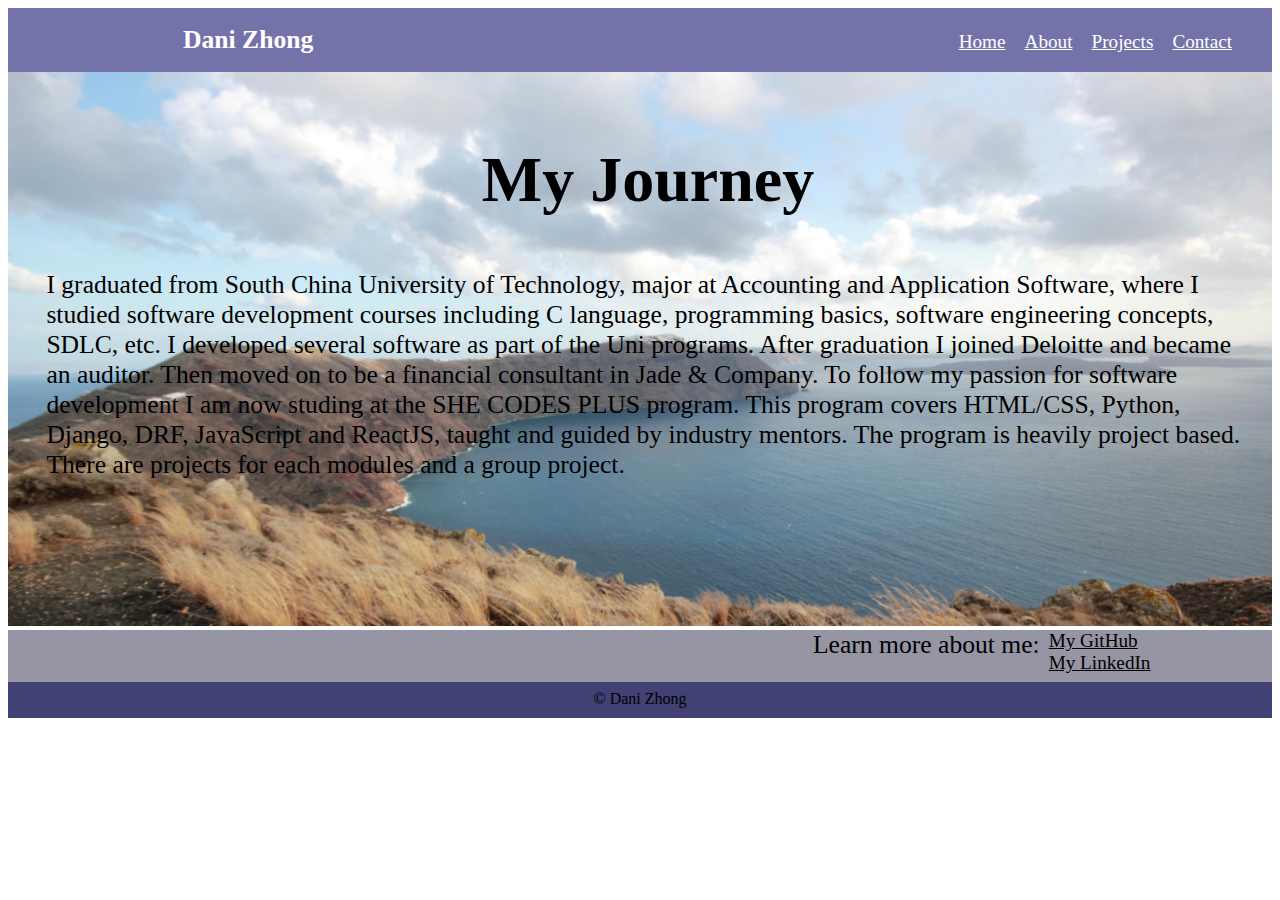
<file: about.html>
<!DOCTYPE html>
<html lang="en">
<head>
    <meta charset="UTF-8">
    <meta http-equiv="X-UA-Compatible" content="IE=edge">
    <meta name="viewport" content="width=device-width, initial-scale=1.0">
    <title>Dani Zhong</title>
    <link rel="stylesheet" href="styles.css"> 
</head>



<body>
    <script src="https://ajax.googleapis.com/ajax/libs/jquery/2.1.1/jquery.min.js"></script>

    <script type="text/javascript" language="JavaScript">
    function imageresize() {
		var w = window.innerWidth;
		// console.log(w);
			
		var img = document.getElementById("img-about");
		var imgsrc = img.getAttribute("src");
		console.log(imgsrc);

        if (w>960)
			img.setAttribute("src", "Blackground.JPG");
        
		if (w<=960 & w>600) {
			img.setAttribute("src", "Blackground Medium.JPG");
        };
        
        if (w<=600) {
		    img.setAttribute("src", "Blackground Small.JPG");
        }; 
        }
		// imgsrc = img.getAttribute("src");
		// console.log(imgsrc);
    </script>

    <script type="text/javascript" language="JavaScript">

    $(document).ready(function() {
    imageresize();    

    $(window).on("resize", function() {
    imageresize();
    });
    });
    </script>
    <header>
        <h1>Dani Zhong</h1>
        <nav>
            <a href="index.html">Home</a>
            <a href="about.html">About</a>
            <a href="project.html">Projects</a>
            <a href="contact.html">Contact</a>
        </nav>
    </header>
    
    <section>
    <div id="div-about-biography">
        <h2 id="h2-about">My Journey</h2>
        <p id="p-about">I graduated from South China University of Technology, major at Accounting and Application Software, where I studied software development courses including C language, programming basics, software engineering concepts, SDLC, etc.  I developed several software as part of the Uni programs.

            After graduation I joined Deloitte and became an auditor. Then moved on to be a financial consultant in Jade & Company.
            
            To follow my passion for software development I am now studing at the SHE CODES PLUS program. This program covers HTML/CSS, Python, Django, DRF, JavaScript and ReactJS, taught and guided by industry mentors. The program is heavily project based. There are projects for each modules and a group project.
        </p>
    </div>

    <img id="img-about" src="Blackground.JPG" alt="">

    </section>

    <div id="div-about-moreabout">
        <p id="p-about-moreabout">
            Learn more about me:
        </p>

        <nav id="nav-about-moreabout">
            <a id="a-more-about" href="https://github.com/DaniZhong/" target="_blank">My GitHub</a>
            <a id="a-more-about" href="https://www.linkedin.com/in/dani-zhong-499a35234" target="_blank">My LinkedIn</a>
        </nav>
    </div>

   

    <footer>
        © Dani Zhong
    </footer>

</body>
</html>
</file>
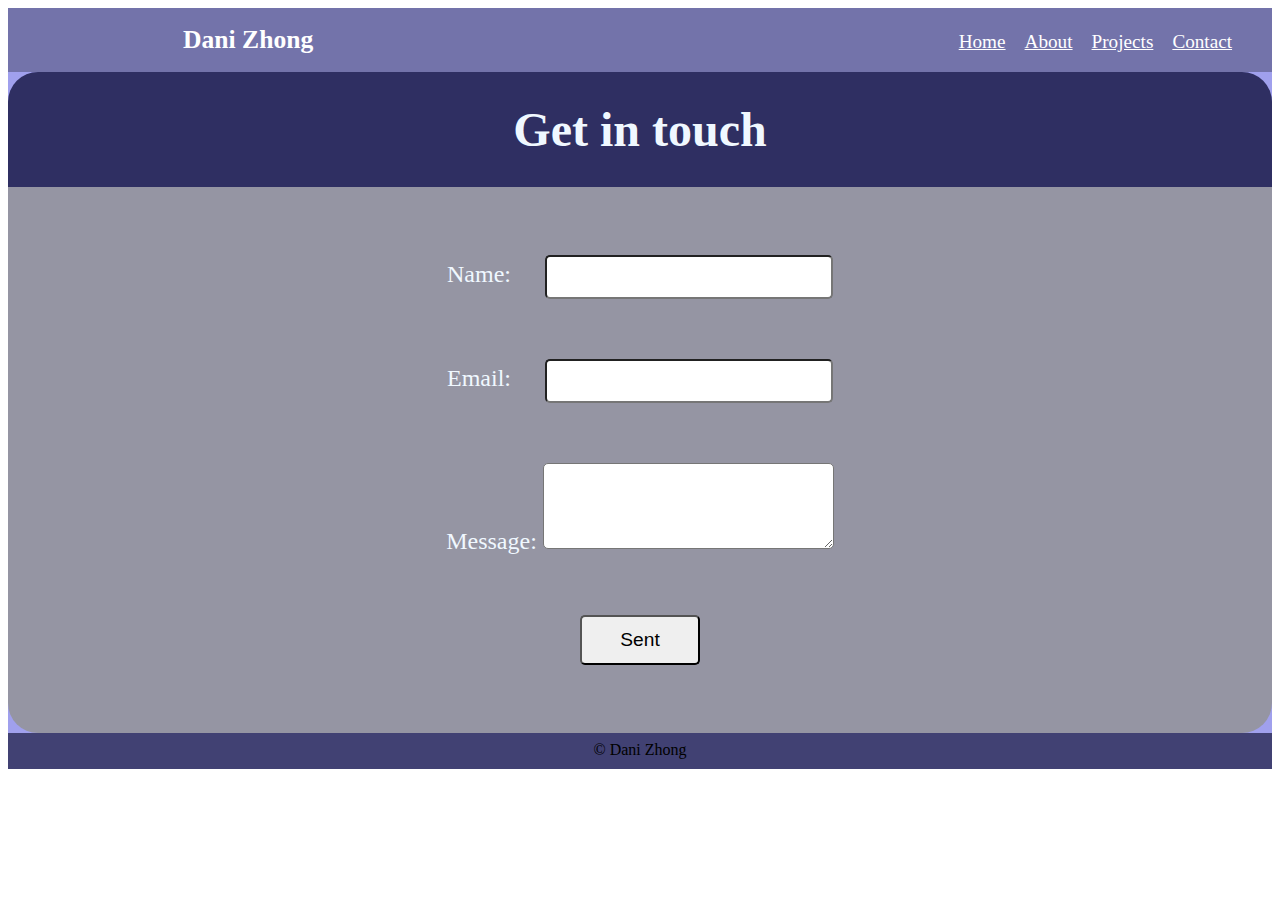
<file: contact.html>
<!DOCTYPE html>
<html lang="en">
<head>
    <meta charset="UTF-8">
    <meta http-equiv="X-UA-Compatible" content="IE=edge">
    <meta name="viewport" content="width=device-width, initial-scale=1.0">
    <title>Dani Zhong</title>
    <link rel="stylesheet" href="styles.css">
</head>
<body>
    <header>
        <h1>Dani Zhong</h1>
        <nav>
            <a href="index.html">Home</a>
            <a href="about.html">About</a>
            <a href="project.html">Projects</a>
            <a href="contact.html">Contact</a>
        </nav>
    </header>

    <section id="section-form-wrapper">

        <h2 id="h2-contact">Get in touch</h2>

    
        <form action="https://formspree.io/f/meqnpjrg" method="post">
            <div class="form-item">
                <label class="form-label" for="name">Name:</label>
                <input class="form-input" type="text" id="name" name="name">
            </div>

            <div class="form-item">
                <label class="form-label" for="mail">Email:</label>
                <input class="form-input" type="email" id="mail" name="email">
            </div>

            <div class="form-item">
                <label id="label-message" for="message">Message:</label>
                <textarea id="message" name="message"></textarea>
            </div>

            <div class="form-item">
                 <button id="button" type="submit">Sent</button>
            </div>
        </form>

        </section>

     <footer>
        © Dani Zhong
    </footer>
    
</body>
</html>
</file>
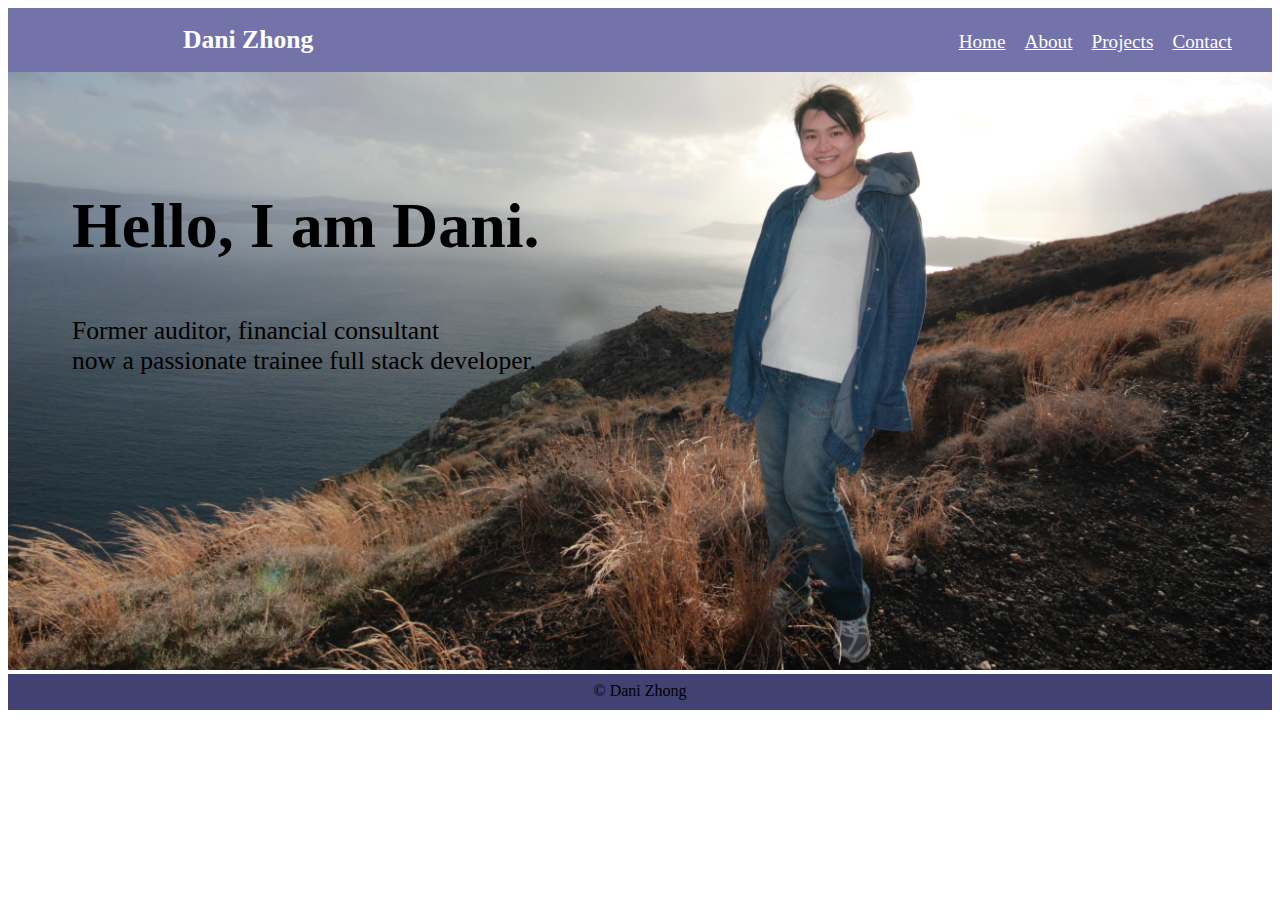
<file: index1.html>
<!DOCTYPE html>
<html lang="en">
<head>
    <meta charset="UTF-8">
    <meta http-equiv="X-UA-Compatible" content="IE=edge">
    <meta name="viewport" content="width=device-width, initial-scale=1.0">
    <title>Dani Zhong</title>
    <link rel="stylesheet" href="styles.css">
</head>

<body>
    <script src="https://ajax.googleapis.com/ajax/libs/jquery/2.1.1/jquery.min.js"></script>

    <script type="text/javascript" language="JavaScript">
    function imageresize() {
		var w = window.innerWidth;
		// console.log(w);
			
		var img = document.getElementById("img-index");
		var imgsrc = img.getAttribute("src");
		console.log(imgsrc);

        if (w>960)
			img.setAttribute("src", "Profile picture.JPG");
        
		if (w<=960 & w>600) {
			img.setAttribute("src", "Profile picture medium.JPG");
        };
        
        if (w<=600) {
		    img.setAttribute("src", "Profile picture small.JPG");
        };
        
       
        }

		
		// imgsrc = img.getAttribute("src");
		// console.log(imgsrc);
    </script>

    <script type="text/javascript" language="JavaScript">

    $(document).ready(function() {
    imageresize();    

    $(window).on("resize", function() {
    imageresize();
    });
});
</script>
    <header>
        <h1>Dani Zhong</h1>
        <nav>
            <a href="index.html">Home</a>
            <a href="about.html">About</a>
            <a href="project.html">Projects</a>
            <a href="contact.html">Contact</a>
        </nav>
    </header>

    <section>
        <div id="div-index-text">
            <h2 id="h2-index">Hello, I am Dani.</h2>
            <p id="p-index-greeting">Former auditor, financial consultant <br>now a passionate trainee full stack developer.</p>
        </div>

        <img id="img-index" src="Profile picture.JPG" alt="Dani's photo">
        

    </section>   
   
    <footer>
        © Dani Zhong
    </footer>

</body>

</html>
</file>
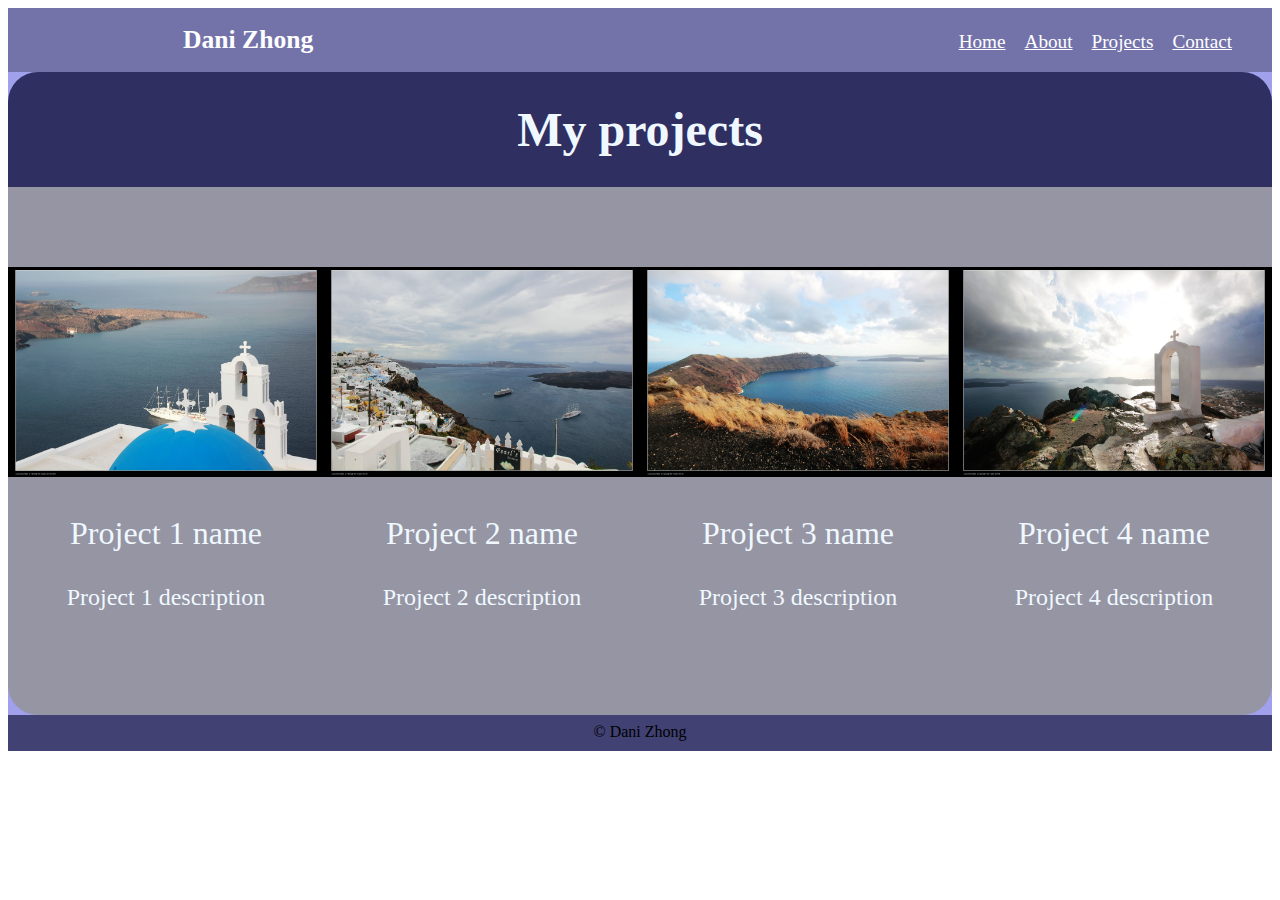
<file: project.html>
<!DOCTYPE html>
<html lang="en">
<head>
    <meta charset="UTF-8">
    <meta http-equiv="X-UA-Compatible" content="IE=edge">
    <meta name="viewport" content="width=device-width, initial-scale=1.0">
    <title>Dani Zhong</title>
    <link rel="stylesheet" href="styles.css">
</head>

<body>
    <header>
        <h1>Dani Zhong</h1>
        <nav>
            <a href="index.html">Home</a>
            <a href="about.html">About</a>
            <a href="project.html">Projects</a>
            <a href="contact.html">Contact</a>
        </nav>
    </header>

    <section id="section-project">
        
        <h2 id="h2-project">My projects</h2>
        
        <div id="div-project">
        <div class="div-project-item">
            <img class="project-img" src="IMG_0656.JPG" alt="project1 photo">
            <div class="project-detail">
                <p class="project-name">Project 1 name</p>
                <p class="project-description"> Project 1 description</p>
            </div>
         </div>

         <div class="div-project-item">
            <img class="project-img" src="IMG_0702.JPG" alt="project2 photo">
            <div class="project-detail">
                <p class="project-name">Project 2 name</p>
                <p class="project-description"> Project 2 description</p>
            </div>
         </div>

         <div class="div-project-item">
            <img class="project-img" src="IMG_0723.JPG" alt="project3 photo">
            <div class="project-detail">
                <p class="project-name">Project 3 name</p>
                <p class="project-description"> Project 3 description</p>
            </div>
         </div>

         <div class="div-project-item">
            <img class="project-img" src="IMG_0732.JPG" alt="project4 photo">
            <div class="project-detail">
                <p class="project-name">Project 4 name</p>
                <p class="project-description"> Project 4 description</p>
            </div>
         </div>
        </div>

    </section>

    <footer>
        © Dani Zhong
    </footer>
    
</body>
</html>
</file>
<file: styles.css>
header {
    margin: 0;
    height: 5vw;
    background-color: rgb(115, 115, 170);
    
}


h1 { 
    color: white;
    text-align:center;
    font-size: 2vw;
    display: inline-block;
    width: 38%;
}

nav{
    text-align:right;
    display: inline-block;
    width: 59%;
}

a{
    color: white;
    font-size: 1.5vw;
    padding-left: 9px;
    padding-right: 6px;   
}


footer {
    background-color: rgb(65, 65, 115);
    height: 28px;
    text-align: center;
    padding-top: 8px;  
}


#div-index-text{
    position: absolute;
    z-index: 100;
    padding: 5vw;
}

#h2-index{
    font-size: 5vw;
}

#p-index-greeting {
    font-size: 2vw;
}

#img-index-photo {
    width: 100%;
}

#img-index{

    width: 100%;
    
}

#div-about-biography {
    position: absolute;
    top: 10%;
    width: 100%;
    text-align: center;
    z-index: 100;
}

#h2-about {
    font-size: 5vw;
}

#p-about {
    font-size: 2vw; 
    text-align: left;  
    padding-top: 0;
    padding-left: 3vw;
    padding-right: 3vw;
}
#img-about{

    width: 100%;
      
}

#div-about-moreabout{
    display: flex;
    margin: 0;
    height: 4vw;
    text-align:left
    z-index:100;
    background-color:rgb(149, 149, 163);
}

#p-about-moreabout {
    font-size: 2vw; 
    text-align: right;  
    padding-left: 8vw;
    margin-top: 0;
    width: 80%;
}

#a-more-about {
    display: block;
    font-size: 1.5vw; 
    text-align: left; 
    color: black;
}
   
#nav-about-moreabout{
    text-align: right;  
    padding-right: 0;
    width: 20%; 
}

#section-project {
    background-color: rgb(160, 160, 237);
}

#h2-project{
    margin: 0;
    padding-top: 30px;
    padding-bottom: 30px;
    border-top-left-radius: 30px;
    border-top-right-radius: 30px;
    background-color: rgb(47, 47, 98);
    color:aliceblue;
    font-size: 3rem;
    text-align: center;
}

#div-project {
    margin: 0;
    padding-top: 30px;
    padding-bottom: 30px;
    border-bottom-left-radius: 30px;
    border-bottom-right-radius: 30px;
    background-color:rgb(149, 149, 163);
    display: flex;
    justify-content: space-around;
    
}

.div-project-item {
    margin: 0;
    padding-top: 50px;
    padding-bottom: 50px;
    font-size: 1.5rem;
    color: aliceblue;
    text-align: center;
}

.project-img {
    width: 100%;
}
.project-name {
    font-size: 2rem;
}

#section-form-wrapper{
    background-color: rgb(160, 160, 237);
    
}
#h2-contact {
    margin: 0;
    padding-top: 30px;
    padding-bottom: 30px;
    border-top-left-radius: 30px;
    border-top-right-radius: 30px;
    background-color: rgb(47, 47, 98);
    color:aliceblue;
    font-size: 3rem;
    text-align: center;
}

form {
    margin: 0;
    padding-top: 38px;
    padding-bottom: 38px;
    border-bottom-left-radius: 30px;
    border-bottom-right-radius: 30px;
    background-color:rgb(149, 149, 163);
}

.form-item {
    margin: 0;
    padding-top: 30px;
    padding-bottom: 30px;
    font-size: 1.5rem;
    color: aliceblue;
    text-align: center;
}

input {
    width: 280px;
    height: 38px;
    border-top-left-radius: 5px;
    border-top-right-radius: 5px;
    border-bottom-left-radius: 5px;
    border-bottom-right-radius: 5px;
    margin-left: 28px;
}

textarea {
    width: 285px;
    height: 80px;
    border-top-left-radius: 5px;
    border-top-right-radius: 5px;
    border-bottom-left-radius: 5px;
    border-bottom-right-radius: 5px;
    
}

.label-message{
    text-align: center;
}
 button {
    width: 120px;
    height: 50px;
    font-size: 1.2rem;
    border-top-left-radius: 5px;
    border-top-right-radius: 5px;
    border-bottom-left-radius: 5px;
    border-bottom-right-radius: 5px;
 }

@media (max-width:960px) {
    
    header {
        height: 12vw;
    }

    h1 {
        font-size: 5vw;
    }
    a {
        font-size: 3vw; 
    }
    #div-index-text{
        width: 60%;
    }

    #h2-index{
        font-size: 8vw;
    }
    
    #p-index-greeting {
        font-size: 4vw;
    }

    #div-about-biography {
        top: 15%;
        width: 100%;
    }

    #h2-about {
        font-size: 4rem;
        margin-bottom: 0;
    }
    
    #p-about {
        font-size: 1.5rem; 
    }
    #img-about{
    
        width: 100%;
        
    }

    #div-about-moreabout{
        height: 10vw;
    }
    
    #p-about-moreabout {
        font-size: 5vw; 
        text-align: right;  
        padding-left: 8vw;
        margin-top: 0;
        width: 60%;
    }
    
    #a-more-about {
        display: block;
        font-size: 4vw; 
        text-align: left; 
        color: black;
    }
       
    #nav-about-moreabout{
        text-align: right;  
        padding-right: 0;
        width: 38%; 
    }
    

    #h2-project{
        font-size: 2rem;
    }

    #div-project {
        flex-direction:row;
        flex-wrap: wrap;
    }

    .div-project-item {
        width: 48%;
        font-size: 2.5vw;
        padding-top: 15px;
        padding-bottom: 15px;
    
    }    



}

 @media (max-width:600px) {

    header {
        height: 15vw;
    }
    h1 {
        font-size: 6vw;
    }

    a {
        font-size: 3vw; 
        padding-left: 6px;
        padding-right: 3px;  
    }

    #div-index-text{
        width: 50%;
    }
    
    #h2-index{
        font-size: 10vw;
    }
    
    #p-index-greeting {
        font-size: 5vw;
    }

    #div-about-biography {
        top: 15%;
        width: 100%;
    }

    #h2-about {
        font-size: 3rem;
        margin-bottom: 0;
    }
    
    #p-about {
        font-size: 1rem; 
    }

    #p-about-moreabout {
        font-size: 5vw; 
        text-align: right;  
        padding-left: 8vw;
        margin-top: 0;
        width: 60%;
    }
    
    #a-more-about {
        display: block;
        font-size: 4.5vw; 
        text-align: left; 
        color: black;
    }
       
    #nav-about-moreabout{
        text-align: right;  
        padding-right: 0;
        width: 38%; 
    }

    #h2-project{
        border-top-left-radius: 15px;
        border-top-right-radius: 15px;
        height: 1vw;
        font-size: 4.8vw;
    }

    #div-project {
        padding: 0;
        padding-top: 10px;
        border-bottom-left-radius: 15px;
        border-bottom-right-radius: 15px;
        flex-direction:row;
        flex-wrap: wrap;
    }
    .div-project-item {
        display:flex;
        justify-content: space-around;
        margin: 0;
        padding-bottom: 35px;
        padding-left: 10px;
        width: 100%;
    }

    .project-img{
        width: 38%;
    }
    .project-detail{
        width:58%
    }
    .project-name {
        font-size: 6.8vw
    }
    .project-description {
        font-size: 3.8vw
    }
    .form-item {
        margin: 0;
        padding-top: 30px;
        padding-bottom: 30px;
        font-size: 1.5rem;
        color: aliceblue;
        text-align:left;
    }
    .form-label {
        padding-left: 3rem;
    }

    #label-message{
        padding-left: 3rem;
    }

    .form-input {
        margin-left: 3rem;
    }

    #message{
        margin-left: 3rem;
    }

    #button {
    
        margin-left: 8rem;
    }
}
</file>
